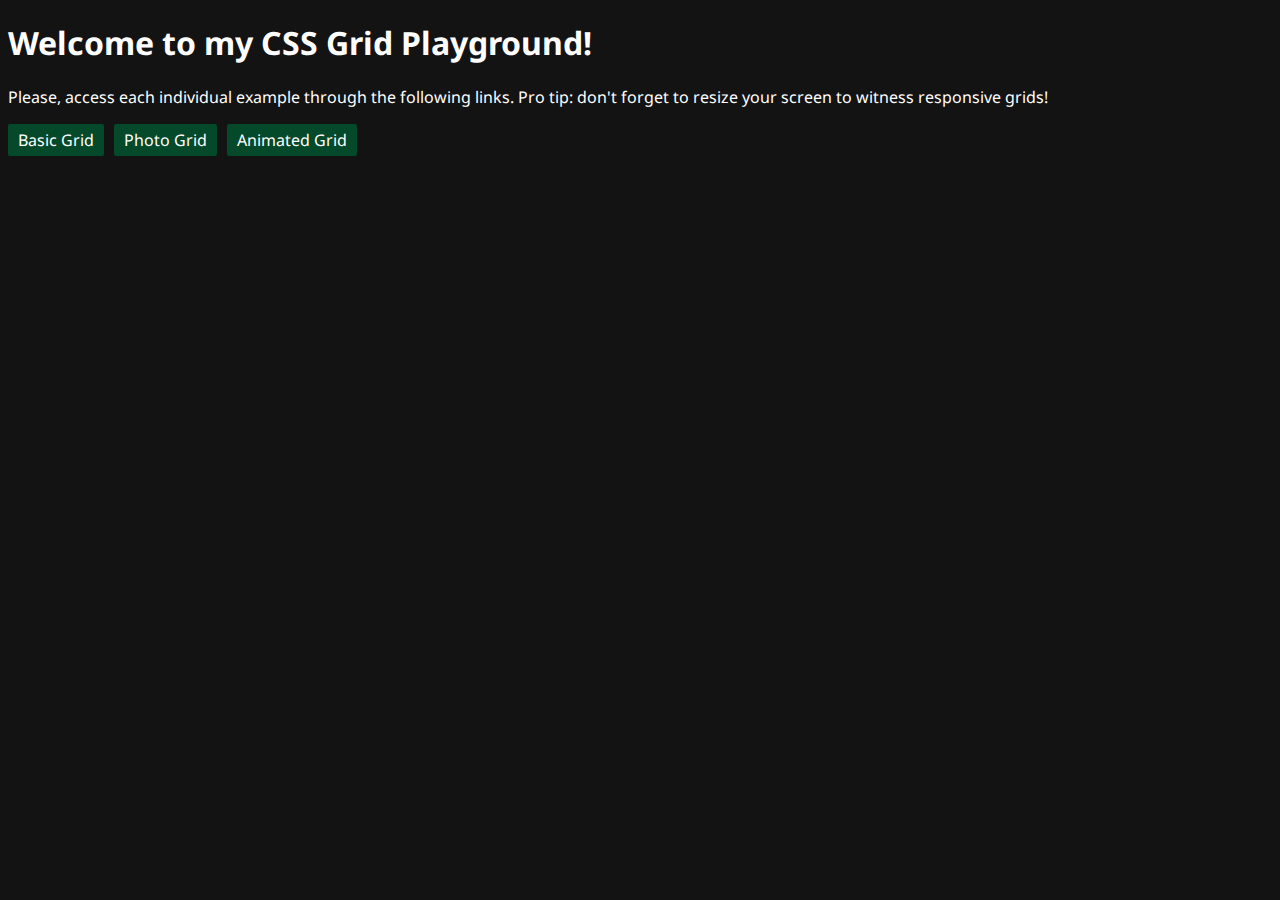
<file: index.html>
<!DOCTYPE html>
<html lang="en">
<head>
  <meta charset="UTF-8">
  <meta http-equiv="X-UA-Compatible" content="IE=edge">
  <meta name="viewport" content="width=device-width, initial-scale=1.0">
  <link rel="stylesheet" href="base.css">
  <title>Grid Playground</title>
</head>
<body>
  <h1>Welcome to my CSS Grid Playground!</h1>
  <p>Please, access each individual example through the following links. Pro tip: don't forget to resize your screen to witness responsive grids!</p>

  <section class="playground-links">
    <a href="./basicGrid/basicGrid.html">Basic Grid</a>
    <a href="./photoGrid/photoGrid.html">Photo Grid</a>
    <a href="./animatedGrid/animatedGrid.html">Animated Grid</a>
  </section>
</body>
</html>
</file>
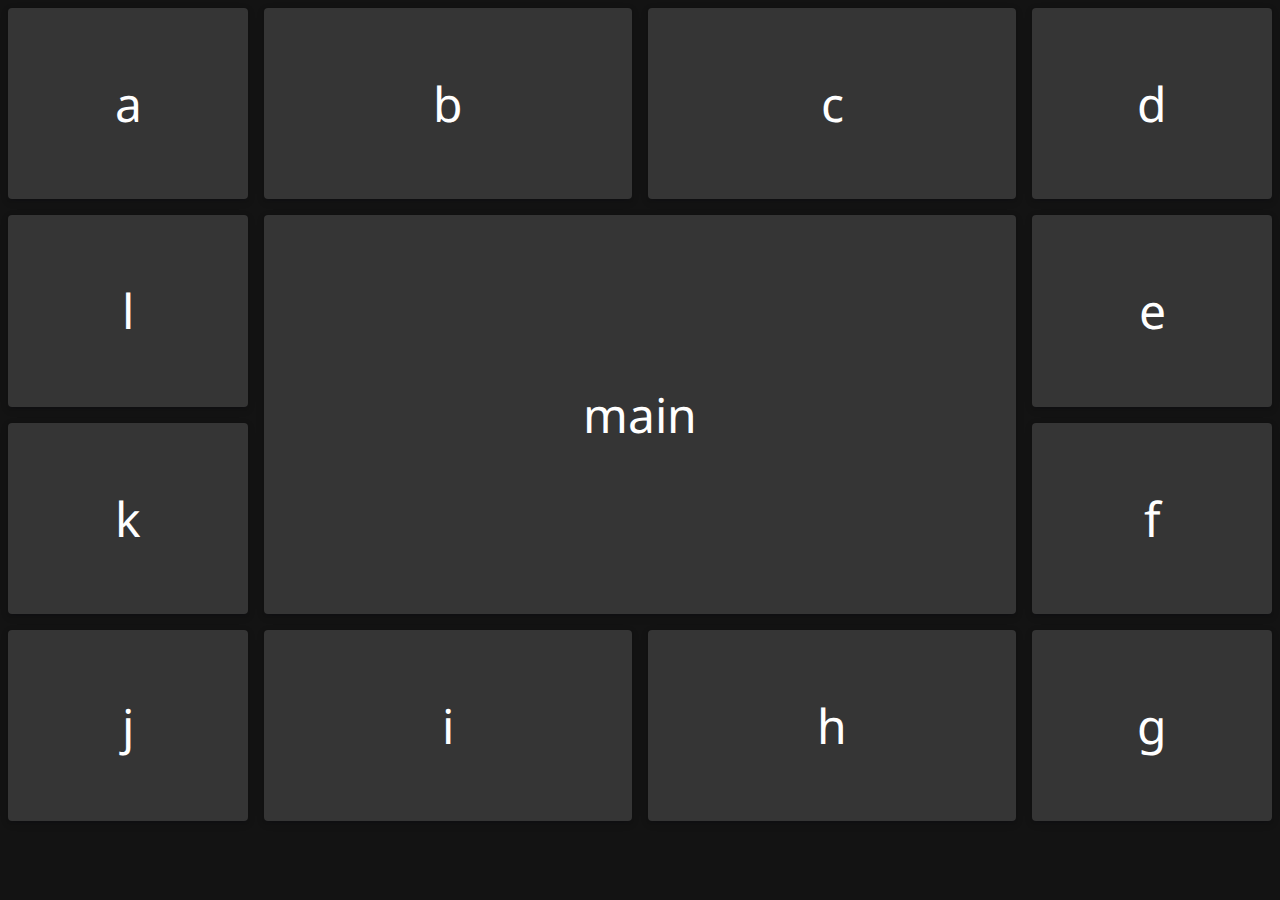
<file: animatedGrid/animatedGrid.html>
<!DOCTYPE html>
<html lang="en">
<head>
  <meta charset="UTF-8">
  <meta http-equiv="X-UA-Compatible" content="IE=edge">
  <meta name="viewport" content="width=device-width, initial-scale=1.0">
  <link rel="stylesheet" href="animatedGrid.css">
  <link rel="stylesheet" href="../base.css">
  <title>Animated Grid</title>
</head>
<body>
  <section class="animated-grid">
    <div class="card">a</div>
    <div class="card">b</div>
    <div class="card">c</div>
    <div class="card">d</div>
    <div class="card">e</div>
    <div class="card">f</div>
    <div class="card">g</div>
    <div class="card">h</div>
    <div class="card">i</div>
    <div class="card">j</div>
    <div class="card">k</div>
    <div class="card">l</div>
    <div class="card">main</div>
  </section>
</body>
</html>
</file>
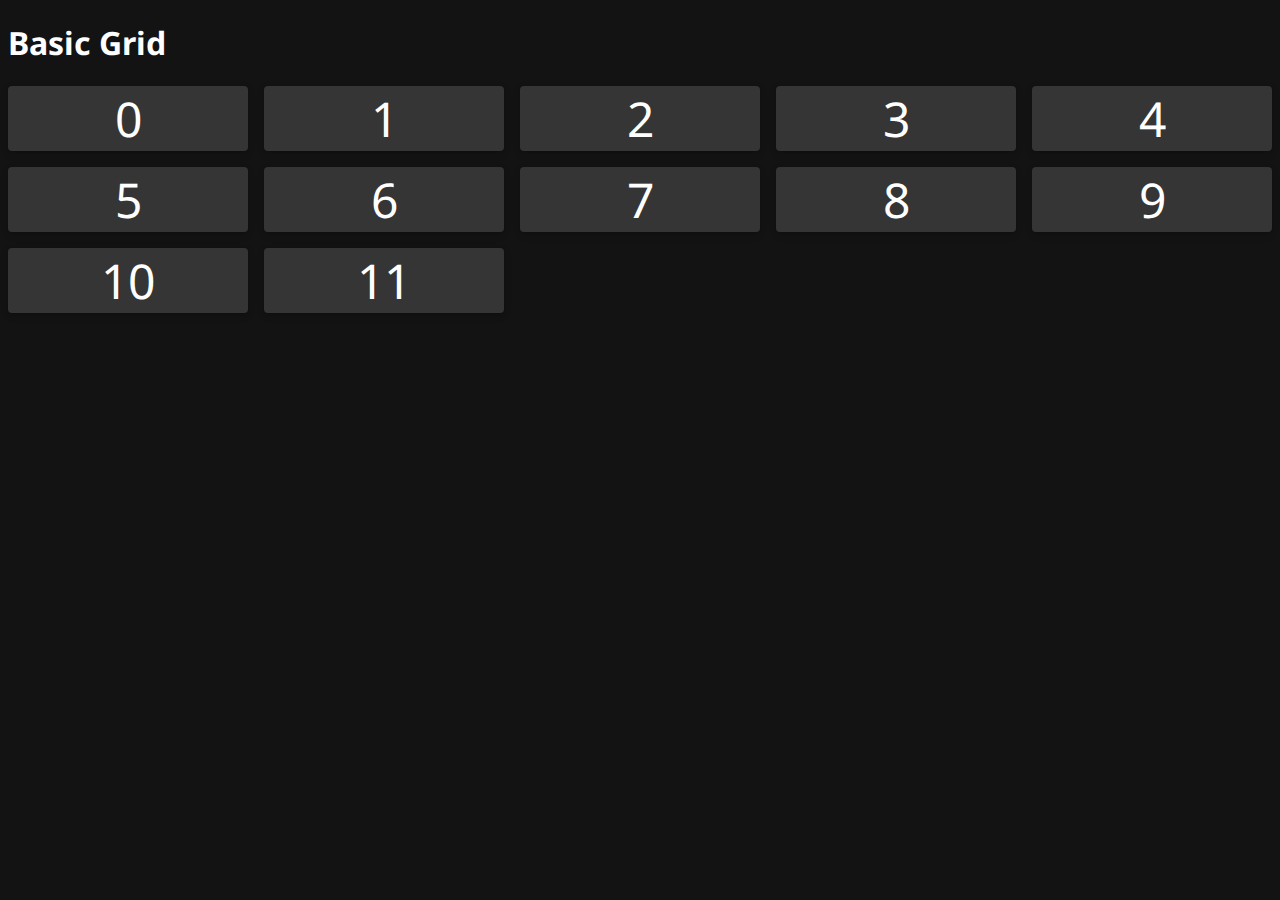
<file: basicGrid/basicGrid.html>
<!DOCTYPE html>
<html lang="en">
<head>
  <meta charset="UTF-8">
  <meta http-equiv="X-UA-Compatible" content="IE=edge">
  <meta name="viewport" content="width=device-width, initial-scale=1.0">
  <link rel="stylesheet" href="basicGrid.css">
  <link rel="stylesheet" href="../base.css">
  <title>Grid Playground</title>
</head>
<body>
  <head>
    <h1>Basic Grid</h1>
  </head>

  <main>
    <section class="basic-grid">
      <div class="card">0</div>
      <div class="card">1</div>
      <div class="card">2</div>
      <div class="card">3</div>
      <div class="card">4</div>
      <div class="card">5</div>
      <div class="card">6</div>
      <div class="card">7</div>
      <div class="card">8</div>
      <div class="card">9</div>
      <div class="card">10</div>
      <div class="card">11</div>
    </section>
  </main>
</body>
</html>
</file>
<file: base.css>
@import url('https://fonts.googleapis.com/css?family=Noto+Sans&display=swap');

body {
  background: rgb(19, 19, 19);
  color: #fff;
  font-family: 'Noto Sans', sans-serif;
}

.card {
  display: flex;
  flex-direction: column;
  justify-content: center;
  align-items: center;
  background: #353535;
  font-size: 3rem;
  color: #fff;
  box-shadow: rgba(3, 8, 20, 0.1) 0px 0.15rem 0.5rem, rgba(2, 8, 20, 0.1) 0px 0.075rem 0.175rem;
  height: 100%;
  width: 100%;
  border-radius: 4px;
  transition: all 500ms;
  overflow: hidden;

  background-size: cover;
  background-position: center;
  background-repeat: no-repeat;
}
  
.card:hover {
  box-shadow: rgba(2, 8, 20, 0.1) 0px 0.35em 1.175em, rgba(2, 8, 20, 0.08) 0px 0.175em 0.5em;
  transform: translateY(-3px) scale(1.1);
}

.playground-links {
  display: flex;
  gap: 10px;
}

a {
  text-decoration: none;
  color: inherit;
  padding: 5px 10px;
  border-radius: 2px;
  background: #044929;
  transition: all 500ms;
}

a:hover {
  transform: translateY(-3px) scale(1.1);
}
</file>
<file: basicGrid/basicGrid.css>
.basic-grid {
  display: grid;
  gap: 1rem;

  /* minmax(x, y) says: don't let my width go bellow x and higher than y */
  /* grid-template-columns: repeat(12, minmax(240px, 1fr )); */

  /* To fix the overflow, create an implicit grid */
  /* auto-fill creates more columns with more empty space */
  /* auto-fit expands the children to take up available space */
  grid-template-columns: repeat(auto-fit, minmax(240px, 1fr));
}
</file>
<file: animatedGrid/animatedGrid.css>
.animated-grid {
  height: 85vh;

  display: grid;
  gap: 1rem;

  /* Explicit grid */
  grid-template-areas:
  'a b c d'
  'l 🌟 🌟 e'
  'k 🌟 🌟 f'
  'j i h g';

  grid-template-rows: repeat(4, 25%);
  grid-template-columns: 240px auto auto 240px;

  --stagger-delay: 100ms;
}

@keyframes cardEntrance {
  from {
    opacity: 0;
    transform: scale(0.3);
    filter: hue-rotate(180deg);
  }
  to {
    opacity: 1;
    transform: scale(1);
    filter: hue-rotate(0deg);
  }
}

.card {
  background-color: rgb(36, 243, 147);
  animation: cardEntrance 700ms ease-out;
  animation-fill-mode: backwards;
}

.card:nth-child(1) {
  grid-area: a;
  animation-delay: calc(1 * var(--stagger-delay));
}

.card:nth-child(2) {
  grid-area: b;
  animation-delay: calc(2 * var(--stagger-delay));
}

.card:nth-child(3) {
  grid-area: c;
  animation-delay: calc(3 * var(--stagger-delay));
}

.card:nth-child(4) {
  grid-area: d;
  animation-delay: calc(4 * var(--stagger-delay));
}

.card:nth-child(5) {
  grid-area: e;
  animation-delay: calc(5 * var(--stagger-delay));
}

.card:nth-child(6) {
  grid-area: f;
  animation-delay: calc(6 * var(--stagger-delay));
}

.card:nth-child(7) {
  grid-area: g;
  animation-delay: calc(7 * var(--stagger-delay));
}

.card:nth-child(8) {
  grid-area: h;
  animation-delay: calc(8 * var(--stagger-delay));
}

.card:nth-child(9) {
  grid-area: i;
  animation-delay: calc(9 * var(--stagger-delay));
}

.card:nth-child(10) {
  grid-area: j;
  animation-delay: calc(10 * var(--stagger-delay));
}

.card:nth-child(11) {
  grid-area: k;
  animation-delay: calc(11 * var(--stagger-delay));
}

.card:nth-child(12) {
  grid-area: l;
  animation-delay: calc(12 * var(--stagger-delay));
}

.card:last-child {
  grid-area: 🌟;
  animation-delay: calc(13 * var(--stagger-delay));
}
</file>
